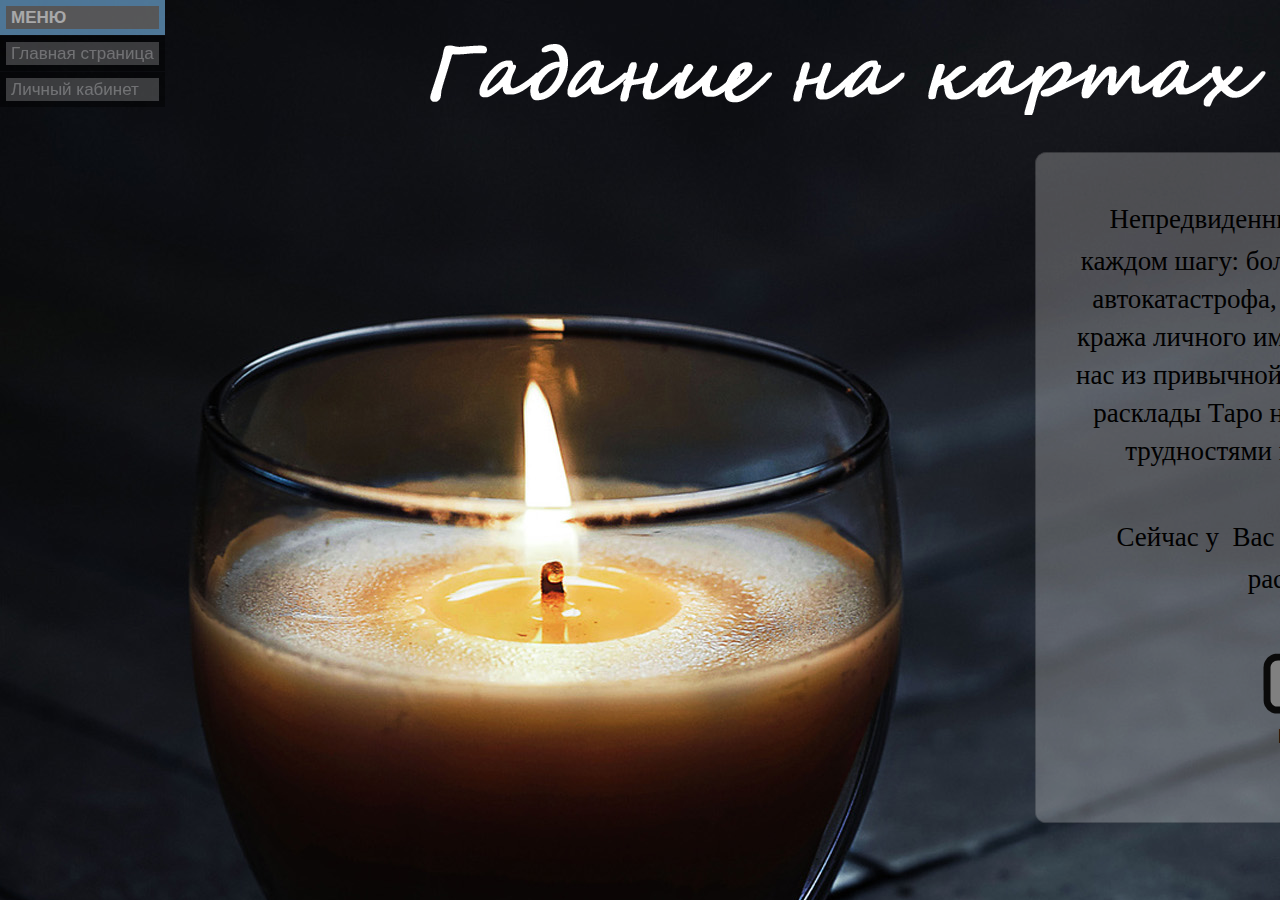
<file: index.html>
<!DOCTYPE HTML PUBLIC "-//W3C//DTD HTML 4.01 Transitional//EN" "http://www.w3.org/TR/html4/loose.dtd">
<html>
<head>
<meta http-equiv="Content-Type" content="text/html; charset=UTF-8">
<title>Гадание на Таро</title>
<meta name="generator" content="WYSIWYG Web Builder 10 - http://www.wysiwygwebbuilder.com">
<link href="Taro.css" rel="stylesheet" type="text/css">
<link href="index.css" rel="stylesheet" type="text/css">
<script type="text/javascript" src="jquery-1.11.1.min.js"></script>
<script type="text/javascript" src="wb.rotate.min.js"></script>
<script type="text/javascript" src="fancybox/jquery.easing-1.3.pack.js"></script>
<link rel="stylesheet" href="fancybox/jquery.fancybox-1.3.0.css" type="text/css">
<script type="text/javascript" src="fancybox/jquery.fancybox-1.3.0.pack.js"></script>
<script type="text/javascript" src="fancybox/jquery.mousewheel-3.0.2.pack.js"></script>
<script type="text/javascript" src="wwb10.min.js"></script>
<script type="text/javascript">
$(document).ready(function()
{
   $(".SlideMenu1_Folder div").click(function()
   {
      if ($(this).parent().find('ul').is(':hidden'))
      {
         $(this).parent().find('ul').fadeIn();
      }
      else
      {
         $(this).parent().find('ul').fadeOut();
      }
   });
});
</script>
<!-- Поместите код Google Analystics сюда -->
</head>
<body>
<div id="container">
<div id="SlideMenu1" style="position:absolute;left:0px;top:0px;width:165px;height:115px;z-index:0;">
<ul>
   <li class="SlideMenu1_Folder"><div><a>МЕНЮ</a></div>
      <ul>
         <li><a href="./index.html">Главная страница</a></li>
         <li><a href="javascript:displaylightbox('./страница2.html',{width:329,height:189})" target="_self">Личный кабинет</a></li>
      </ul>
   </li>
</ul>
</div>
<div id="wb_Shape1" style="position:absolute;left:1035px;top:152px;width:714px;height:671px;filter:alpha(opacity=25);-moz-opacity:0.25;opacity:0.25;z-index:1;">
<img src="images/img0001.png" id="Shape1" alt="" style="width:714px;height:671px;"></div>
<div id="wb_Text1" style="position:absolute;left:1076px;top:197px;width:619px;height:417px;text-align:center;z-index:2;">
<div style="line-height:45px;"><span style="color:#000000;font-family:Impact;font-size:27px;">Непредвиденные ситуации подстерегают нас на </span></div>
<div style="line-height:38px;"><span style="color:#000000;font-family:Impact;font-size:27px;">каждом шагу: болезнь или смерть родных и близких, </span></div>
<div style="line-height:38px;"><span style="color:#000000;font-family:Impact;font-size:27px;">автокатастрофа, незапланированная беременность, </span></div>
<div style="line-height:38px;"><span style="color:#000000;font-family:Impact;font-size:27px;">кража личного имущества и многое другое выбивают </span></div>
<div style="line-height:38px;"><span style="color:#000000;font-family:Impact;font-size:27px;">нас из привычной жизненной колеи. Многочисленные </span></div>
<div style="line-height:38px;"><span style="color:#000000;font-family:Impact;font-size:27px;">расклады Таро на ситуацию помогут разобраться с </span></div>
<div style="line-height:38px;"><span style="color:#000000;font-family:Impact;font-size:27px;">трудностями и принять правильное решение.</span></div>
<div style="line-height:45px;"><span style="color:#000000;font-family:Impact;font-size:27px;"><br></span></div>
<div style="line-height:45px;"><span style="color:#000000;font-family:Impact;font-size:27px;">Сейчас у&nbsp; Вас появилась возможность заказать </span></div>
<div style="line-height:38px;"><span style="color:#000000;font-family:Impact;font-size:27px;">расклад на картах Таро!</span></div>
</div>
<div id="wb_Image1" style="position:absolute;left:430px;top:44px;width:1060px;height:71px;z-index:3;">
<img src="images/title_white.png" id="Image1" alt=""></div>
<div id="wb_Shape2" style="position:absolute;left:1263px;top:653px;width:248px;height:61px;z-index:4;">
<a href="javascript:displaylightbox('./страница1.html',{width:545,height:260})" target="_self" onblur="Rotate('wb_Shape2', );return false;"><img src="images/img0002.png" id="Shape2" alt="" style="width:248px;height:61px;"></a></div>
<div id="wb_Text2" style="position:absolute;left:1278px;top:725px;width:233px;height:24px;z-index:5;text-align:left;">
<span style="color:#000000;font-family:Arial;font-size:20px;"><strong>Есть аккаунт? <a href="javascript:displaylightbox('./страница2.html',{width:329,height:189})" target="_self">Войти</strong>.</a></span></div>
</div>
</body>
</html>
</file>
<file: index.css>
div#container
{
   width: 1920px;
   position: relative;
   margin: 0 auto 0 auto;
   text-align: left;
}
body
{
   background-color: #FFFFFF;
   background-image: url(images/1920svecha.jpg);
   background-position: left top;
   background-repeat: repeat;
   color: #000000;
   font-family: Arial;
   font-size: 13px;
   margin: 0;
   text-align: center;
}
#SlideMenu1 ul
{
   list-style: none;
   margin: 0;
   padding: 0;
   font-family: Arial;
   font-size: 17px;
   filter: alpha(opacity=65);
   -moz-opacity: 0.65;
   opacity: 0.65;
}
#SlideMenu1 li
{
   cursor: pointer;
}
#SlideMenu1 li div
{
   margin: 0px 0px 0px 0px;
   padding: 2px 2px 2px 5px;
   background-color: #808080;
   border-style: solid;
   border-width: 6px;
   border-color: #000000;
   position: relative;
   left: 0;
   top: 0;
   height: 19px;
}
#SlideMenu1 li div:hover
{
   background-color: #808080;
   border-style: solid;
   border-width: 6px;
   border-color: #74B2E2;
}
#SlideMenu1 li a
{
   color: #FFFFFF;
   font-weight: bold;
   text-decoration: none;
}
#SlideMenu1 li a:hover
{
   color: #FFFFFF;
   font-weight: bold;
   text-decoration: none;
}
#SlideMenu1 li li
{
   cursor: auto;
   padding: 2px 2px 2px 5px;
   margin: 1px 0px 1px 0px;
   height: 19px;
   background-color: #808080;
   border-style: solid;
   border-width: 6px;
   border-color: #000000;
}
#SlideMenu1 li li a
{
   color: #FFFFFF;
   font-weight: normal;
   text-decoration: none;
}
#SlideMenu1 li li:hover
{
   background-color: #808080;
   border-style: solid;
   border-width: 6px;
   border-color: #74B2E2;
}
#SlideMenu1 li li a:hover
{
   color: #FFFFFF;
   font-weight: normal;
   text-decoration: none;
}
#Shape1
{
   border-width: 0;
}
#wb_Text1 
{
   background-color: transparent;
   border: 0px #000000 solid;
   padding: 0;
   margin: 0;
   text-align: center;
   -webkit-animation: animate-fade-in 1000ms linear 0ms 1 normal;
   -moz-animation: animate-fade-in 1000ms linear 0ms 1 normal;
   -ms-animation: animate-fade-in 1000ms linear 0ms 1 normal;
   animation: animate-fade-in 1000ms linear 0ms 1 normal;
}
#wb_Text1 div
{
   text-align: center;
   white-space: nowrap;
}
#Image1
{
   border: 0px #000000 solid;
   left: 0;
   top: 0;
   width: 100%;
   height: 100%;
}
#Shape2
{
   border-width: 0;
   -webkit-animation: animate-fade-in 1000ms linear 0ms 1 normal;
   -moz-animation: animate-fade-in 1000ms linear 0ms 1 normal;
   -ms-animation: animate-fade-in 1000ms linear 0ms 1 normal;
   animation: animate-fade-in 1000ms linear 0ms 1 normal;
}
#wb_Text2 
{
   background-color: transparent;
   border: 0px #000000 solid;
   padding: 0;
   margin: 0;
   text-align: left;
   -webkit-animation: animate-fade-in 1000ms linear 0ms 1 normal;
   -moz-animation: animate-fade-in 1000ms linear 0ms 1 normal;
   -ms-animation: animate-fade-in 1000ms linear 0ms 1 normal;
   animation: animate-fade-in 1000ms linear 0ms 1 normal;
}
#wb_Text2 div
{
   text-align: left;
}
</file>
<file: Taro.css>
@-webkit-keyframes animate-fade-in
{
   0% { opacity: 0;  }
   100% { opacity: 1;  }
}
@-moz-keyframes animate-fade-in
{
   0% { opacity: 0;  }
   100% { opacity: 1;  }
}
@-o-keyframes animate-fade-in
{
   0% { opacity: 0;  }
   100% { opacity: 1;  }
}
@-ms-keyframes animate-fade-in
{
   0% { opacity: 0;  }
   100% { opacity: 1;  }
}
@keyframes animate-fade-in
{
   0% { opacity: 0;  }
   100% { opacity: 1;  }
}
a
{
   color: #0000FF;
   text-decoration: underline;
}
a:visited
{
   color: #800080;
}
a:active
{
   color: #FF0000;
}
a:hover
{
   color: #0000FF;
   text-decoration: underline;
}
h1
{
   font-family: Arial;
   font-size: 32px;
   font-weight: bold;
   font-style: normal;
   text-decoration: none;
   color: #000000;
   background-color: transparent;
   margin: 0px 0px 0px 0px;
   padding: 0px 0px 0px 0px;
   display: inline;
}
h2
{
   font-family: Arial;
   font-size: 27px;
   font-weight: bold;
   font-style: normal;
   text-decoration: none;
   color: #000000;
   background-color: transparent;
   margin: 0px 0px 0px 0px;
   padding: 0px 0px 0px 0px;
   display: inline;
}
h3
{
   font-family: Arial;
   font-size: 24px;
   font-weight: normal;
   font-style: normal;
   text-decoration: none;
   color: #000000;
   background-color: transparent;
   margin: 0px 0px 0px 0px;
   padding: 0px 0px 0px 0px;
   display: inline;
}
h4
{
   font-family: Arial;
   font-size: 21px;
   font-weight: normal;
   font-style: italic;
   text-decoration: none;
   color: #000000;
   background-color: transparent;
   margin: 0px 0px 0px 0px;
   padding: 0px 0px 0px 0px;
   display: inline;
}
h5
{
   font-family: Arial;
   font-size: 19px;
   font-weight: normal;
   font-style: normal;
   text-decoration: none;
   color: #000000;
   background-color: transparent;
   margin: 0px 0px 0px 0px;
   padding: 0px 0px 0px 0px;
   display: inline;
}
h6
{
   font-family: Arial;
   font-size: 16px;
   font-weight: normal;
   font-style: normal;
   text-decoration: none;
   color: #000000;
   background-color: transparent;
   margin: 0px 0px 0px 0px;
   padding: 0px 0px 0px 0px;
   display: inline;
}
.CustomStyle
{
   font-family: "Courier New";
   font-size: 16px;
   font-weight: bold;
   font-style: normal;
   text-decoration: none;
   color: #000080;
   background-color: transparent;
}
</file>
